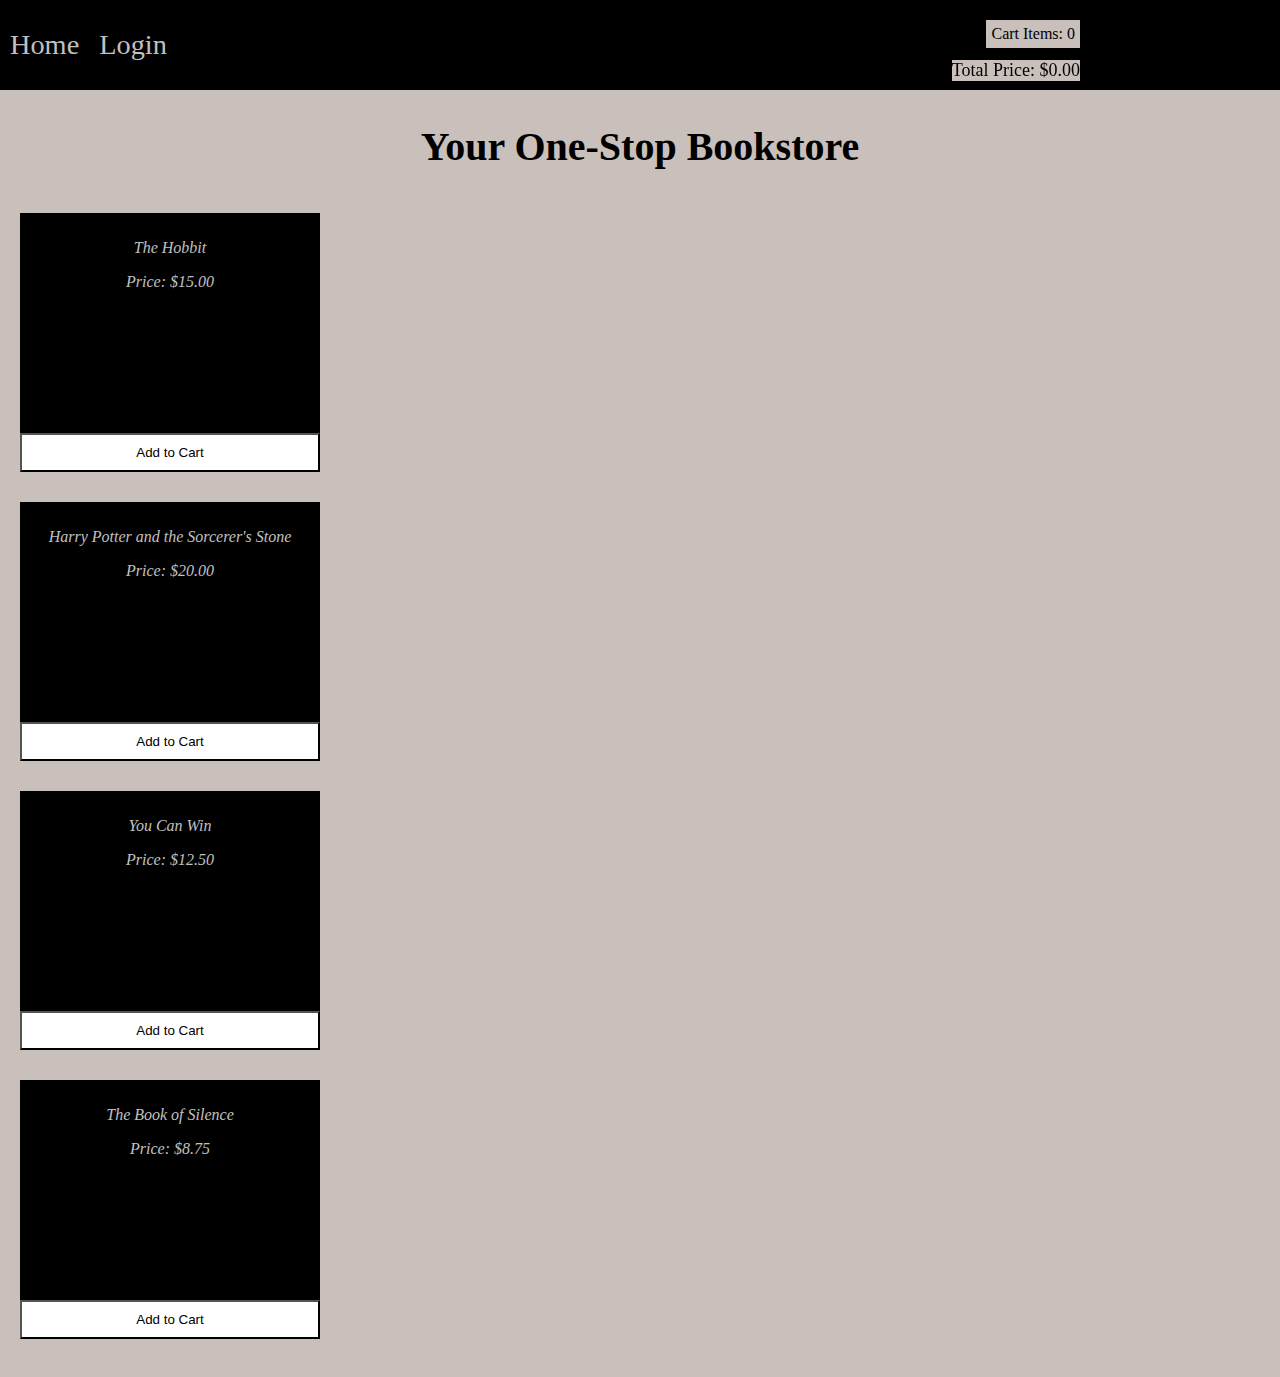
<file: index.html>
<!DOCTYPE html>

<html lang="en">
  <head>
    <meta charset="UTF-8" />

    <meta name="viewport" content="width=device-width, initial-scale=1.0" />

    <title id="page-title">Home</title>

    <link rel="stylesheet" href="style.css" />

    <!-- BEGIN LivePerson Monitor. -->
    <script type="text/javascript">
      (window.lpTag = window.lpTag || {}),
        "undefined" == typeof window.lpTag._tagCount
          ? ((window.lpTag = {
              wl: lpTag.wl || null,
              scp: lpTag.scp || null,
              site: "78774457" || "",
              section: lpTag.section || "",
              tagletSection: lpTag.tagletSection || null,
              autoStart: lpTag.autoStart !== !1,
              ovr: lpTag.ovr || {},
              _v: "1.10.0",
              _tagCount: 1,
              protocol: "https:",
              events: {
                bind: function (t, e, i) {
                  lpTag.defer(function () {
                    lpTag.events.bind(t, e, i);
                  }, 0);
                },
                trigger: function (t, e, i) {
                  lpTag.defer(function () {
                    lpTag.events.trigger(t, e, i);
                  }, 1);
                },
              },
              defer: function (t, e) {
                0 === e
                  ? ((this._defB = this._defB || []), this._defB.push(t))
                  : 1 === e
                  ? ((this._defT = this._defT || []), this._defT.push(t))
                  : ((this._defL = this._defL || []), this._defL.push(t));
              },
              load: function (t, e, i) {
                var n = this;
                setTimeout(function () {
                  n._load(t, e, i);
                }, 0);
              },
              _load: function (t, e, i) {
                var n = t;
                t ||
                  (n =
                    this.protocol +
                    "//" +
                    (this.ovr && this.ovr.domain
                      ? this.ovr.domain
                      : "lptag.liveperson.net") +
                    "/tag/tag.js?site=" +
                    this.site);
                var o = document.createElement("script");
                o.setAttribute("charset", e ? e : "UTF-8"),
                  i && o.setAttribute("id", i),
                  o.setAttribute("src", n),
                  document.getElementsByTagName("head").item(0).appendChild(o);
              },
              init: function () {
                (this._timing = this._timing || {}),
                  (this._timing.start = new Date().getTime());
                var t = this;
                window.attachEvent
                  ? window.attachEvent("onload", function () {
                      t._domReady("domReady");
                    })
                  : (window.addEventListener(
                      "DOMContentLoaded",
                      function () {
                        t._domReady("contReady");
                      },
                      !1
                    ),
                    window.addEventListener(
                      "load",
                      function () {
                        t._domReady("domReady");
                      },
                      !1
                    )),
                  "undefined" === typeof window._lptStop && this.load();
              },
              start: function () {
                this.autoStart = !0;
              },
              _domReady: function (t) {
                this.isDom ||
                  ((this.isDom = !0),
                  this.events.trigger("LPT", "DOM_READY", { t: t })),
                  (this._timing[t] = new Date().getTime());
              },
              vars: lpTag.vars || [],
              dbs: lpTag.dbs || [],
              ctn: lpTag.ctn || [],
              sdes: lpTag.sdes || [],
              hooks: lpTag.hooks || [],
              identities: lpTag.identities || [],
              ev: lpTag.ev || [],
            }),
            lpTag.init())
          : (window.lpTag._tagCount += 1);
    </script>
    <!-- END LivePerson Monitor. -->
  </head>

  <body>
    <nav>
      <ul>
        <li style="font-size: 1.77em"><a href="index.html">Home</a></li>

        <li style="font-size: 1.77em"><a href="form.html">Login</a></li>
      </ul>
    </nav>

   <h2 style="font-size: 2.5em"><center>Your One-Stop Bookstore</center></h2>


    <div class="item">
<!--       <img
        src="https://via.placeholder.com/150"
        alt="Item 1 Image"
        height="150"
        width="150"
      /> -->

      <div class="fixed-description">
        <p>The Hobbit</p>

        <p>Price: $15.00</p>
      </div>

      <button class="add-to-cart-btn" onclick="addToCart(1, 15)">
        Add to Cart
      </button>
    </div>

    <div class="item">
<!--       <img
        src="https://via.placeholder.com/150"
        alt="Item 2 Image"
        height="150"
        width="150"
      /> -->

      <div class="fixed-description">
        <p>Harry Potter and the Sorcerer's Stone</p>

        <p>Price: $20.00</p>
      </div>

      <button class="add-to-cart-btn" onclick="addToCart(2, 20)">
        Add to Cart
      </button>
    </div>

    <div class="item">
<!--       <img
        src="https://via.placeholder.com/150"
        alt="Item 3 Image"
        height="150"
        width="150"
      /> -->

      <div class="fixed-description">
        <p>You Can Win</p>

        <p>Price: $12.50</p>
      </div>

      <button class="add-to-cart-btn" onclick="addToCart(3, 12.5)">
        Add to Cart
      </button>
    </div>

    <div class="item">
<!--       <img
        src="https://via.placeholder.com/150"
        alt="Item 4 Image"
        height="150"
        width="150"
      />
 -->
      <div class="fixed-description">
        <p>The Book of Silence</p>

        <p>Price: $8.75</p>
      </div>

      <button class="add-to-cart-btn" onclick="addToCart(4, 8.75)">
        Add to Cart
      </button>
    </div>

    <div class="cart-details" style="color: black">
      <span id="cart-count">Cart Items: 0</span><br />

      <span id="total-price">Total Price: $0.00</span>
    </div>

    <script>
      var cartCount = 0;

      var totalPrice = 0;

      const pageTitleElement = document.getElementById("page-title").innerText;

      const totalCartValueElement = document.getElementById("total-cart-value");

      function addToCart(itemId, itemPrice) {
        cartCount += 1;

        totalPrice += itemPrice;

        updateCartCount();

        updateTotalPrice();

        console.log(totalPrice);

        // var totalPriceString = `Total Price: ${totalPrice}`;

        // var pageTitleString = `Page Title: ${pageTitleElement}`;

        window.lpTag = window.lpTag || {};

        lpTag.sdes = lpTag.sdes || [];

        lpTag.sdes.push({
          type: "cart", //MANDATORY

          total: totalPrice,

          currency: "USD", //CURRENCY CODE

          numItems: cartCount, //NUMBER OF ITEMS IN CART

          products: [

          {

          product: {

         name: "Page Title: " + pageTitleElement,
          //category: "", //PRODUCT CATEGORY NAME

          //       sku: "sku", //PRODUCT SKU OR UNIQUE IDENTIFIER

          //       price: 7.8, //SINGLE PRODUCT PRICE

            },

          //     quantity: 1, //NUMBER OF PRODUCTS

          },

           ],
        });

        // lpTag.section = [pageTitleElement];

        //SET A LIST OF YOUR SITE SECTIONS

        // "electronics",  //CAN BE A SECTION OR A SUB-SECTION

        // "user agreement faqs"
      }

      function updateCartCount() {
        const cartCountElement = document.getElementById("cart-count");

        cartCountElement.textContent = "Cart Items: " + cartCount.toString();
      }

      function updateTotalPrice() {
        const totalPriceElement = document.getElementById("total-price");

        totalPriceElement.textContent =
          "Total Price: " + "$" + totalPrice.toFixed(2);
      }
    </script>
  </body>
</html>
</file>
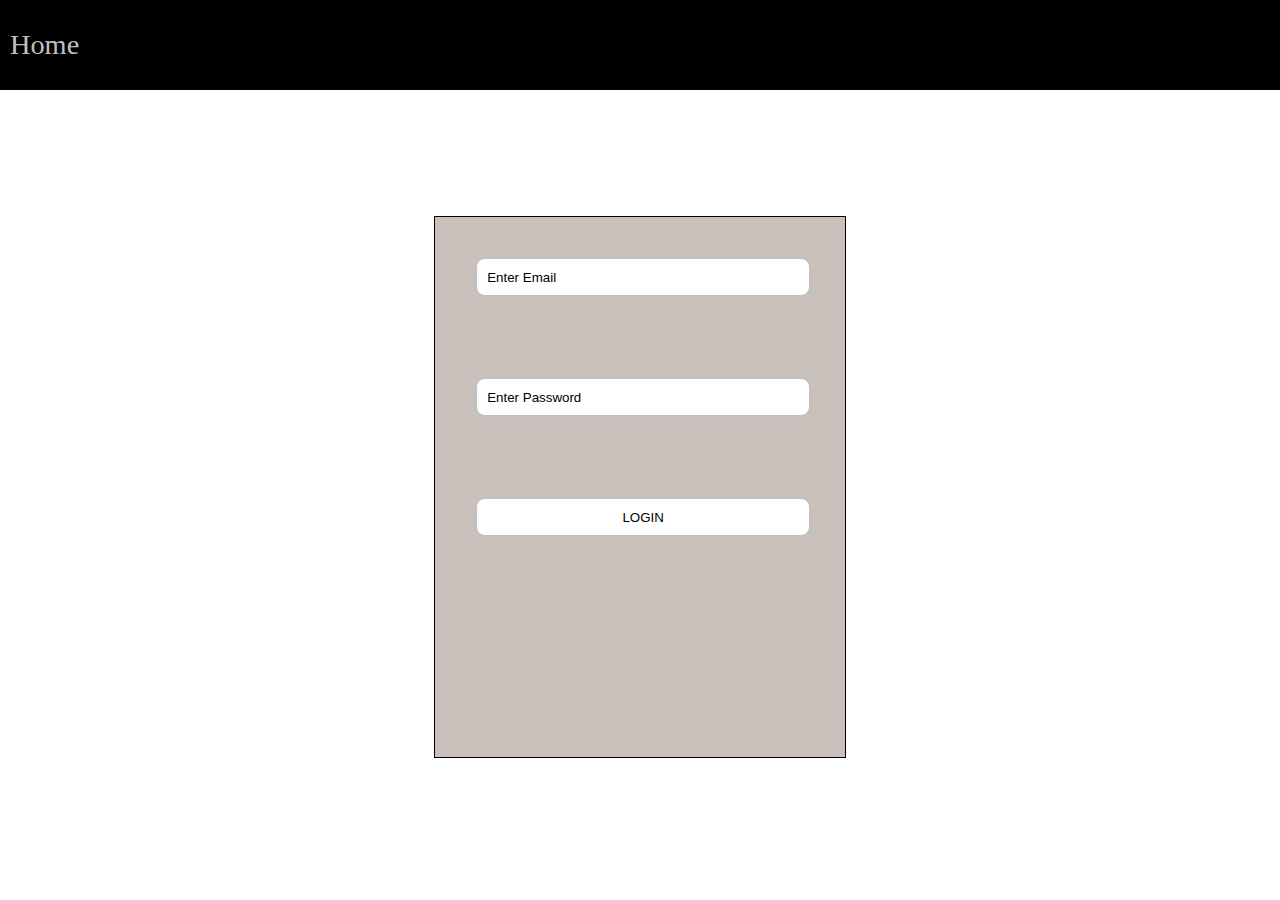
<file: form.html>
<html lang="en">
  <head>
    <meta charset="UTF-8" />
    <meta http-equiv="X-UA-Compatible" content="IE=edge" />
    <meta name="viewport" content="width=\, initial-scale=1.0" />
    <title id="page-title">Home</title>

    <!-- BEGIN LivePerson Monitor. -->
    <script type="text/javascript">
      (window.lpTag = window.lpTag || {}),
        "undefined" == typeof window.lpTag._tagCount
          ? ((window.lpTag = {
              wl: lpTag.wl || null,
              scp: lpTag.scp || null,
              site: "78774457" || "",
              section: lpTag.section || "",
              tagletSection: lpTag.tagletSection || null,
              autoStart: lpTag.autoStart !== !1,
              ovr: lpTag.ovr || {},
              _v: "1.10.0",
              _tagCount: 1,
              protocol: "https:",
              events: {
                bind: function (t, e, i) {
                  lpTag.defer(function () {
                    lpTag.events.bind(t, e, i);
                  }, 0);
                },
                trigger: function (t, e, i) {
                  lpTag.defer(function () {
                    lpTag.events.trigger(t, e, i);
                  }, 1);
                },
              },
              defer: function (t, e) {
                0 === e
                  ? ((this._defB = this._defB || []), this._defB.push(t))
                  : 1 === e
                  ? ((this._defT = this._defT || []), this._defT.push(t))
                  : ((this._defL = this._defL || []), this._defL.push(t));
              },
              load: function (t, e, i) {
                var n = this;
                setTimeout(function () {
                  n._load(t, e, i);
                }, 0);
              },
              _load: function (t, e, i) {
                var n = t;
                t ||
                  (n =
                    this.protocol +
                    "//" +
                    (this.ovr && this.ovr.domain
                      ? this.ovr.domain
                      : "lptag.liveperson.net") +
                    "/tag/tag.js?site=" +
                    this.site);
                var o = document.createElement("script");
                o.setAttribute("charset", e ? e : "UTF-8"),
                  i && o.setAttribute("id", i),
                  o.setAttribute("src", n),
                  document.getElementsByTagName("head").item(0).appendChild(o);
              },
              init: function () {
                (this._timing = this._timing || {}),
                  (this._timing.start = new Date().getTime());
                var t = this;
                window.attachEvent
                  ? window.attachEvent("onload", function () {
                      t._domReady("domReady");
                    })
                  : (window.addEventListener(
                      "DOMContentLoaded",
                      function () {
                        t._domReady("contReady");
                      },
                      !1
                    ),
                    window.addEventListener(
                      "load",
                      function () {
                        t._domReady("domReady");
                      },
                      !1
                    )),
                  "undefined" === typeof window._lptStop && this.load();
              },
              start: function () {
                this.autoStart = !0;
              },
              _domReady: function (t) {
                this.isDom ||
                  ((this.isDom = !0),
                  this.events.trigger("LPT", "DOM_READY", { t: t })),
                  (this._timing[t] = new Date().getTime());
              },
              vars: lpTag.vars || [],
              dbs: lpTag.dbs || [],
              ctn: lpTag.ctn || [],
              sdes: lpTag.sdes || [],
              hooks: lpTag.hooks || [],
              identities: lpTag.identities || [],
              ev: lpTag.ev || [],
            }),
            lpTag.init())
          : (window.lpTag._tagCount += 1);
    </script>
    <!-- END LivePerson Monitor. -->

    <link rel="stylesheet" href="style.css" />
  </head>
  <body>
    <nav>
      <section>
        <ul class="navRoutes">
          <li style="font-size: 1.77em"><a href="index.html">Home</a></li>
          <!-- <li><a href="form.html">Login</a></li> -->
        </ul>
      </section>
    </nav>
    <div id="loginForm">
      <section class="formContainer">
        <form action="login.html">
          <!-- <section>
            <ul>
              <h1>Login to LP-Brand</h1>
            </ul>
          </section> -->
          <input type="text" name="email" placeholder="Enter Email" required />
          <input
            type="password"
            name="password"
            placeholder="Enter Password"
            required
          />
          <button>LOGIN</button>
        </form>
      </section>
    </div>
  </body>
</html>
</file>
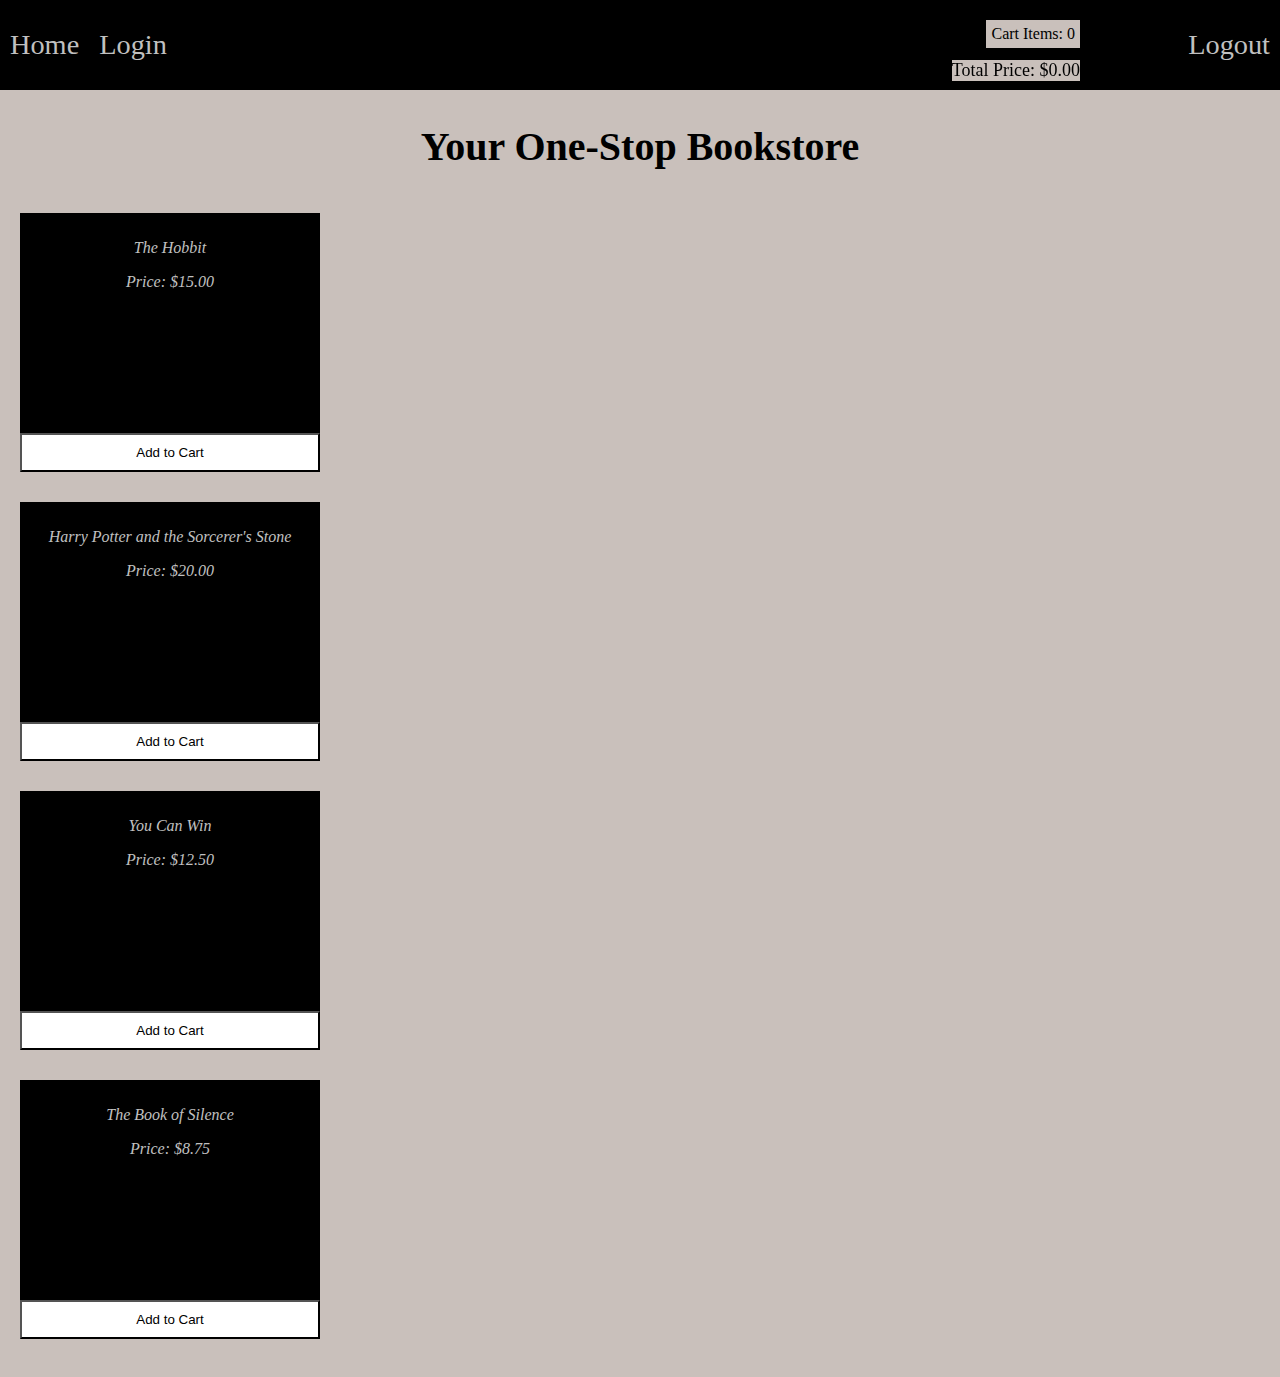
<file: login.html>
<!DOCTYPE html>

<html lang="en">
  <head>
    <meta charset="UTF-8" />

    <meta name="viewport" content="width=device-width, initial-scale=1.0" />

    <title id="page-title">Login</title>

    <link rel="stylesheet" href="style.css" />

    <!-- BEGIN LivePerson Monitor. -->
    <script type="text/javascript">
      (window.lpTag = window.lpTag || {}),
        "undefined" == typeof window.lpTag._tagCount
          ? ((window.lpTag = {
              wl: lpTag.wl || null,
              scp: lpTag.scp || null,
              site: "78774457" || "",
              section: lpTag.section || "",
              tagletSection: lpTag.tagletSection || null,
              autoStart: lpTag.autoStart !== !1,
              ovr: lpTag.ovr || {},
              _v: "1.10.0",
              _tagCount: 1,
              protocol: "https:",
              events: {
                bind: function (t, e, i) {
                  lpTag.defer(function () {
                    lpTag.events.bind(t, e, i);
                  }, 0);
                },
                trigger: function (t, e, i) {
                  lpTag.defer(function () {
                    lpTag.events.trigger(t, e, i);
                  }, 1);
                },
              },
              defer: function (t, e) {
                0 === e
                  ? ((this._defB = this._defB || []), this._defB.push(t))
                  : 1 === e
                  ? ((this._defT = this._defT || []), this._defT.push(t))
                  : ((this._defL = this._defL || []), this._defL.push(t));
              },
              load: function (t, e, i) {
                var n = this;
                setTimeout(function () {
                  n._load(t, e, i);
                }, 0);
              },
              _load: function (t, e, i) {
                var n = t;
                t ||
                  (n =
                    this.protocol +
                    "//" +
                    (this.ovr && this.ovr.domain
                      ? this.ovr.domain
                      : "lptag.liveperson.net") +
                    "/tag/tag.js?site=" +
                    this.site);
                var o = document.createElement("script");
                o.setAttribute("charset", e ? e : "UTF-8"),
                  i && o.setAttribute("id", i),
                  o.setAttribute("src", n),
                  document.getElementsByTagName("head").item(0).appendChild(o);
              },
              init: function () {
                (this._timing = this._timing || {}),
                  (this._timing.start = new Date().getTime());
                var t = this;
                window.attachEvent
                  ? window.attachEvent("onload", function () {
                      t._domReady("domReady");
                    })
                  : (window.addEventListener(
                      "DOMContentLoaded",
                      function () {
                        t._domReady("contReady");
                      },
                      !1
                    ),
                    window.addEventListener(
                      "load",
                      function () {
                        t._domReady("domReady");
                      },
                      !1
                    )),
                  "undefined" === typeof window._lptStop && this.load();
              },
              start: function () {
                this.autoStart = !0;
              },
              _domReady: function (t) {
                this.isDom ||
                  ((this.isDom = !0),
                  this.events.trigger("LPT", "DOM_READY", { t: t })),
                  (this._timing[t] = new Date().getTime());
              },
              vars: lpTag.vars || [],
              dbs: lpTag.dbs || [],
              ctn: lpTag.ctn || [],
              sdes: lpTag.sdes || [],
              hooks: lpTag.hooks || [],
              identities: lpTag.identities || [],
              ev: lpTag.ev || [],
            }),
            lpTag.init())
          : (window.lpTag._tagCount += 1);
    </script>
    <!-- END LivePerson Monitor. -->
  </head>

  <body>
    <nav>
      <ul>
        <li style="font-size: 1.77em"><a href="index.html">Home</a></li>

        <li style="font-size: 1.77em"><a href="login.html">Login</a></li>
      </ul>

      <ul class="navAuth">
        <li style="font-size: 1.77em"><a href="index.html">Logout</a></li>
        <!-- <li><a href="">Logout</a></li> -->
      </ul>
    </nav>

    <h2 style="font-size: 2.5em"><center>Your One-Stop Bookstore</center></h2>

    <div class="item">
      <!--       <img
        src="https://via.placeholder.com/150"
        alt="Item 1 Image"
        height="150"
        width="150"
      /> -->

      <div class="fixed-description">
        <p>The Hobbit</p>

        <p>Price: $15.00</p>
      </div>

      <button class="add-to-cart-btn" onclick="addToCart(1, 15)">
        Add to Cart
      </button>
    </div>

    <div class="item">
      <!--       <img
        src="https://via.placeholder.com/150"
        alt="Item 2 Image"
        height="150"
        width="150"
      />
 -->
      <div class="fixed-description">
        <p>Harry Potter and the Sorcerer's Stone</p>

        <p>Price: $20.00</p>
      </div>

      <button class="add-to-cart-btn" onclick="addToCart(2, 20)">
        Add to Cart
      </button>
    </div>

    <div class="item">
      <!--       <img
        src="https://via.placeholder.com/150"
        alt="Item 3 Image"
        height="150"
        width="150"
      /> -->

      <div class="fixed-description">
        <p>You Can Win</p>

        <p>Price: $12.50</p>
      </div>

      <button class="add-to-cart-btn" onclick="addToCart(3, 12.5)">
        Add to Cart
      </button>
    </div>

    <div class="item">
      <!--       <img
        src="https://via.placeholder.com/150"
        alt="Item 4 Image"
        height="150"
        width="150"
      /> -->

      <div class="fixed-description">
        <p>The Book of Silence</p>

        <p>Price: $8.75</p>
      </div>

      <button class="add-to-cart-btn" onclick="addToCart(4, 8.75)">
        Add to Cart
      </button>
    </div>

    <div class="cart-details" style="color: black">
      <span id="cart-count">Cart Items: 0</span><br />

      <span id="total-price">Total Price: $0.00</span>
    </div>

    <script>
      var cartCount = 0;

      var totalPrice = 0;

      const pageTitleElement = document.getElementById("page-title").innerText;

      const totalCartValueElement = document.getElementById("total-cart-value");

      function addToCart(itemId, itemPrice) {
        cartCount += 1;

        totalPrice += itemPrice;

        updateCartCount();

        updateTotalPrice();

        console.log(totalPrice);

        window.lpTag = window.lpTag || {};

        lpTag.sdes = lpTag.sdes || [];

        lpTag.sdes.push({
          type: "cart", //MANDATORY

          total: totalPrice,

          currency: "USD", //CURRENCY CODE

          numItems: cartCount, //NUMBER OF ITEMS IN CART

         products: [
            {
              product: {
                name: "Page Title: " + pageTitleElement,
                
              },

              
            },
          ],
        });

        // lpTag.section = [pageTitleElement];

        //SET A LIST OF YOUR SITE SECTIONS

        // "electronics",  //CAN BE A SECTION OR A SUB-SECTION

        // "user agreement faqs"
      }

      function updateCartCount() {
        const cartCountElement = document.getElementById("cart-count");

        cartCountElement.textContent = "Cart Items: " + cartCount.toString();
      }

      function updateTotalPrice() {
        const totalPriceElement = document.getElementById("total-price");

        totalPriceElement.textContent =
          "Total Price: " + "$" + totalPrice.toFixed(2);
      }

      lpTag.identities = [];

      lpTag.identities.push(identityfn);

      function identityfn(callback) {
        // var jwtObj1 = [

        //   {

        //     header: {

        //       alg: "RS256",

        //       typ: "JWT",

        //     },

        //   },

        //   {

        //     payload: {

        //       sub: "1234567890",

        //       iss: "https://lpexercise.000webhostapp.com/auth.html",

        //       acr: "loa1",

        //     },

        //   },

        // ];

        /*

          callback({

          "iss": "https://lpbrandweb.000webhostapp.com/special.html",

          "acr":"loa1",

          "sub": "1234567890"

        });

 

        */

        // var obj2 = {

        //   sub: "+972-3-5555-555",

        //   iss: "https://jwt.io",

        //   aud: "acc:qa57221676",

        //   exp: 2034971930,

        //   iat: 1471899942,

        //   given_name: "Eitan",

        //   acr: "loa1",

        // };

        callback({
          sub: "Rachana Patil - 831326",
          iss: "https://jwt.io/",
          aud: "acc:qa57221676",
          exp: 1992025992,
          iat: 1682030954,
          acr: "loa1",
          given_name: "Rachana Patil",
        });
      }

      // var public_key = MIIBIjANBgkqhkiG9w0BAQEFAAOCAQ8AMIIBCgKCAQEAu1SU1LfVLPHCozMxH2Mo4lgOEePzNm0tRgeLezV6ffAt0gunVTLw7onLRnrq0/IzW7yWR7QkrmBL7jTKEn5u+qKhbwKfBstIs+bMY2Zkp18gnTxKLxoS2tFczGkPLPgizskuemMghRniWaoLcyehkd3qqGElvW/VDL5AaWTg0nLVkjRo9z+40RQzuVaE8AkAFmxZzow3x+VJYKdjykkJ0iT9wCS0DRTXu269V264Vf/3jvredZiKRkgwlL9xNAwxXFg0x/XFw005UWVRIkdgcKWTjpBP2dPwVZ4WWC+9aGVd+Gyn1o0CLelf4rEjGoXbAAEgAqeGUxrcIlbjXfbcmwIDAQAB

      var id_token =
        "eyJhbGciOiJSUzI1NiIsInR5cCI6IkpXVCJ9.[base64].[base64]";

      function lpGetAuthenticationToken(callback) {
        console.log("LP asked for id_token or auth code in Code Flow");

        callback(id_token);

        callback("", "error reason");
      }
    </script>
  </body>
</html>
</file>
<file: style.css>
/* <style> */
/* Add some basic styling */

body {
  background-color:  #c9c0bb;
  font-family: Georgia;

  margin: 0;

  padding: 0;
}

nav {
  background-color: Black;

  padding: 10px;

  display: flex;

  justify-content: space-between;

  align-items: center;

  height: 70px;
}

nav ul {
  list-style: none;

  margin: 0;

  padding: 0;

  display: flex;
}

nav li {
  margin-right: 20px;
}

nav li:last-child {
  margin-right: 0;
}

nav a {
  color: blue;

  text-decoration: none;
}

.cart-details {
  display: flex;

  flex-direction: column;

  align-items: flex-end;

  color: white;
}

.item {
  border: 1px solid black;

  padding: 20px;

  /* padding: 10px; */

  margin: 10px;

  max-width: 200px;
}

.fixed-description {
  background-color: blue;

  padding: 20px;

  font-style: italic;
}

.add-to-cart-btn {
  display: block;

  width: 100%;

  padding: 5px;

  background-color: black;

  color: white;

  text-align: center;

  text-decoration: none;

  cursor: pointer;
}

#cart-count {
  background-color: #c9c0bb;

  color: black;

  padding: 5px;

  position: fixed;

  top: 20px;

  right: 200px;
  font: Georgia;
}

#total-price {
  background-color: #c9c0bb;

  position: fixed;

  top: 60px;

  right: 200px;

  font-size: 18px;
  font: Georgia;
}
/* </style> */

/* <style> */
/* Add some basic styling */

body {
  font-family: Georgia;


  margin: 0;

  padding: 0;
}

nav {
  background-color: black;

  padding: 10px;

  display: flex;

  justify-content: space-between;

  align-items: center;
}

nav ul {
  list-style: none;

  margin: 0;

  padding: 0;

  display: flex;
}

nav li {
  margin-right: 20px;
}

nav li:last-child {
  margin-right: 0;
}

nav a {
  color: silver;

  text-decoration: none;
}

.cart-details {
  display: flex;

  flex-direction: column;

  align-items: flex-end;

  color: white;
}

.item {
  border: 1px blue;

  padding: 10px;

  margin: 10px;

  max-width: 300px;

  text-align: center;

  /* height: 200px; */
}

.fixed-description {
  text-align: center;

  background-color: black;

  color: silver;

  padding: 10px;

  height: 200px;

  font-style: italic;
}

.add-to-cart-btn {
  display: block;

  width: 100%;

  padding: 10px;

  background-color: white;

  color: black;

  text-align: center;

  text-decoration: none;

  cursor: pointer;
}

#cart-count {
  background-color: #c9c0bb;
  
  color: black;

  /* border-top: 1px solid silver; */

  padding: 5px;

  position: fixed;

  top: 20px;

  right: 200px;
  font: Georgia;
}

#total-price {

  background-color: #c9c0bb;
  
  position: fixed;

  top: 60px;

  right: 200px;

  font-size: 18px;
  font: Georgia;
}
#loginForm {
  width: 100%;
  height: 90vh;
  background-color: white;
  display: flex;
  align-items: center;
  justify-content: center;
}

.formContainer {
  width: 40%;
  height: 70vh;
  /* background-color: black; */
  display: flex;
  align-items: center;
  justify-content: center;
}

.formContainer form {
  border: 1px solid black;
  background-color: #c9c0bb;
  width: 80%;
  height: 60vh;
  display: inline;
  align-items: center;
  justify-content: left;
}

.formContainer form input,
.formContainer form button {
  width: 82%;
  margin: 40px;
  height: 40px;
  text-decoration: none;
  outline: none;
  border: 2px solid silver;
  border-radius: 10px;
  background-color: white;
  color: black;
  padding: 0 10px;
}

.formContainer form input::placeholder {
  color: black;
}
/* </style> */
</file>
